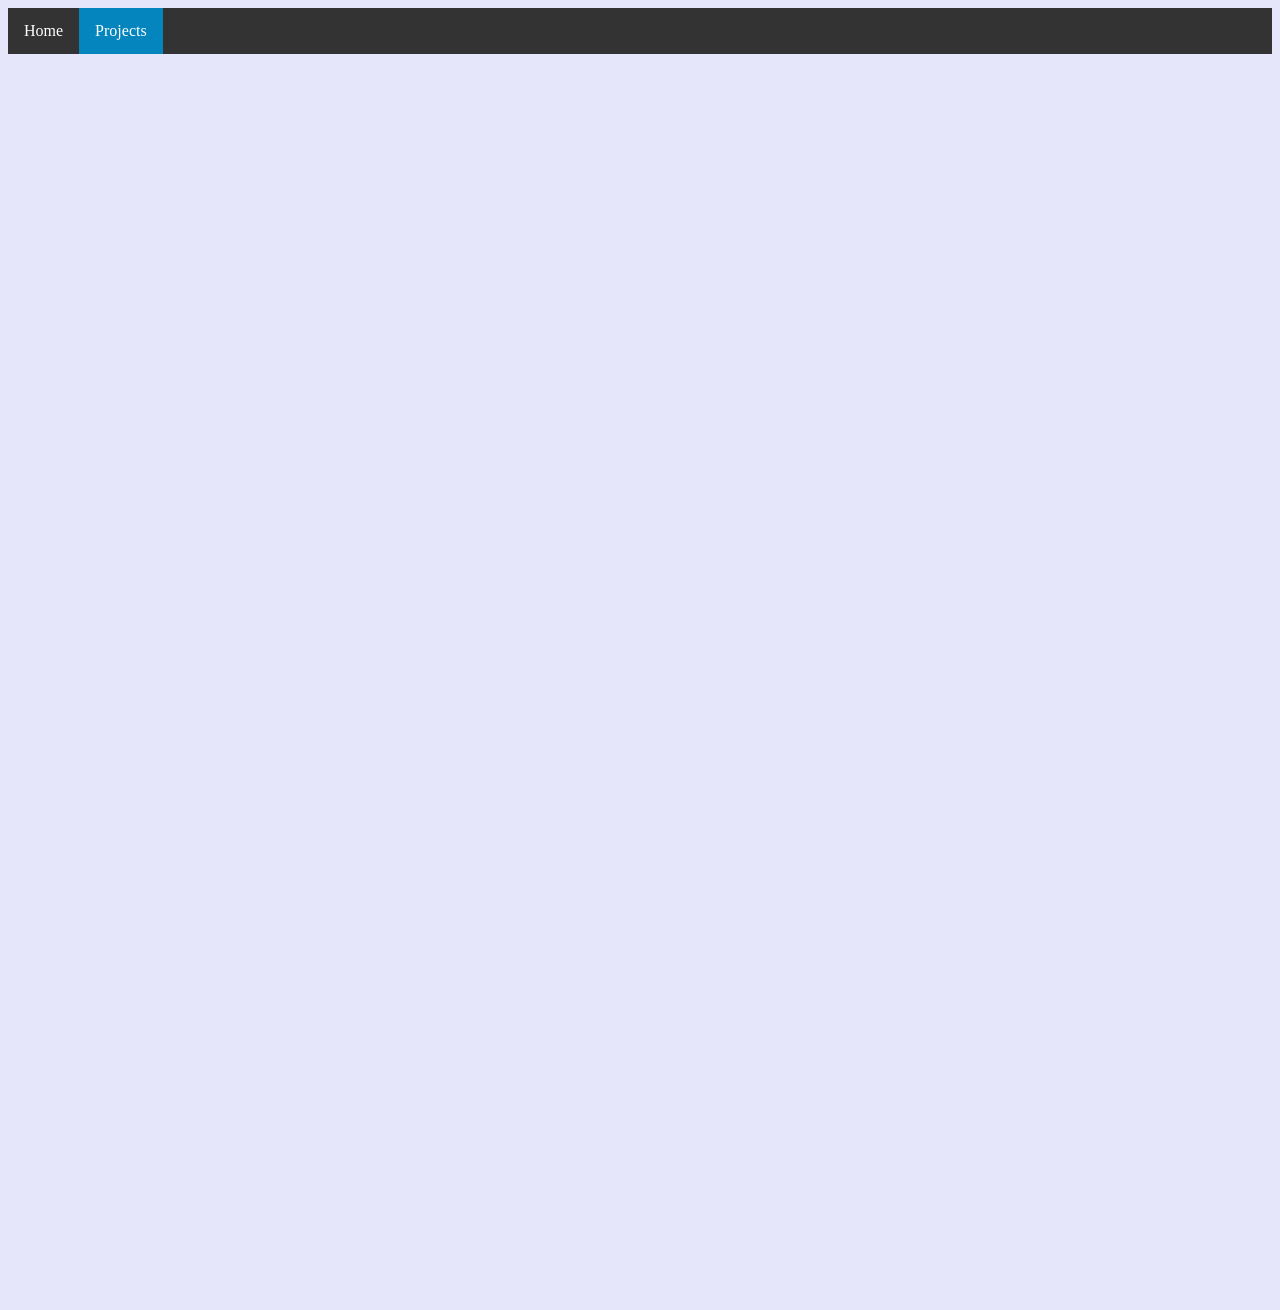
<file: projects.html>
<!DOCTYPE html>
<html lang="en">
<head>
  <link rel= "stylesheet" href="style.css">
  <meta charset="UTF-8">
  <meta http-equiv="X-UA-Compatible" content="IE=edge">
  <meta name="viewport" content="width=device-width, initial-scale=1.0">
  <title>Lillian's Website</title>
</head>
<body>
  <nav>
    <ul>
  <li><a href="index.html">Home</a></li>
  <li><a href="projects.html" class= "active">Projects</a></li>
</ul>
  <iframe width="392" height="620" style="border: 0px;" src="https://studio.code.org/projects/applab/9Oqb1Fj6-1bNq-2jEO-I1bj-6NzzNbF6NOj2/embed?nosource"></iframe>
  <br>
</ul>
  <iframe width="392" height="620" style="border: 0px;" src="https://studio.code.org/projects/applab/e5da3964-d356-4afb-baeb-98d0f056eb47/embed"></iframe>
</body>
</html>
</file>
<file: style.css>
ul {
  list-style-type: none;
  margin: 0;
  padding: 0;
  overflow: hidden;
  background-color: #333333;
}

ul li {
  float: left;
}

ul li a {
  display: block;
  color: white;
  text-align: center;
  padding: 14px 16px;
  text-decoration: none;
}

ul li a:hover {
  background-color: #111111;
}
ul li a.active {
  background-color: #0485BD;
}
img {
  width: 300px;
  border: purple 4px solid; 
   border-radius: 45%;
}
img:hover {
  border: pink 4px solid;
}
body {
  background-color: lavender;
}
h2 {
  color: purple;
  text-decoration: wavy 3px pink underline;
  font-family: "Georgia", serif;
}
</file>
